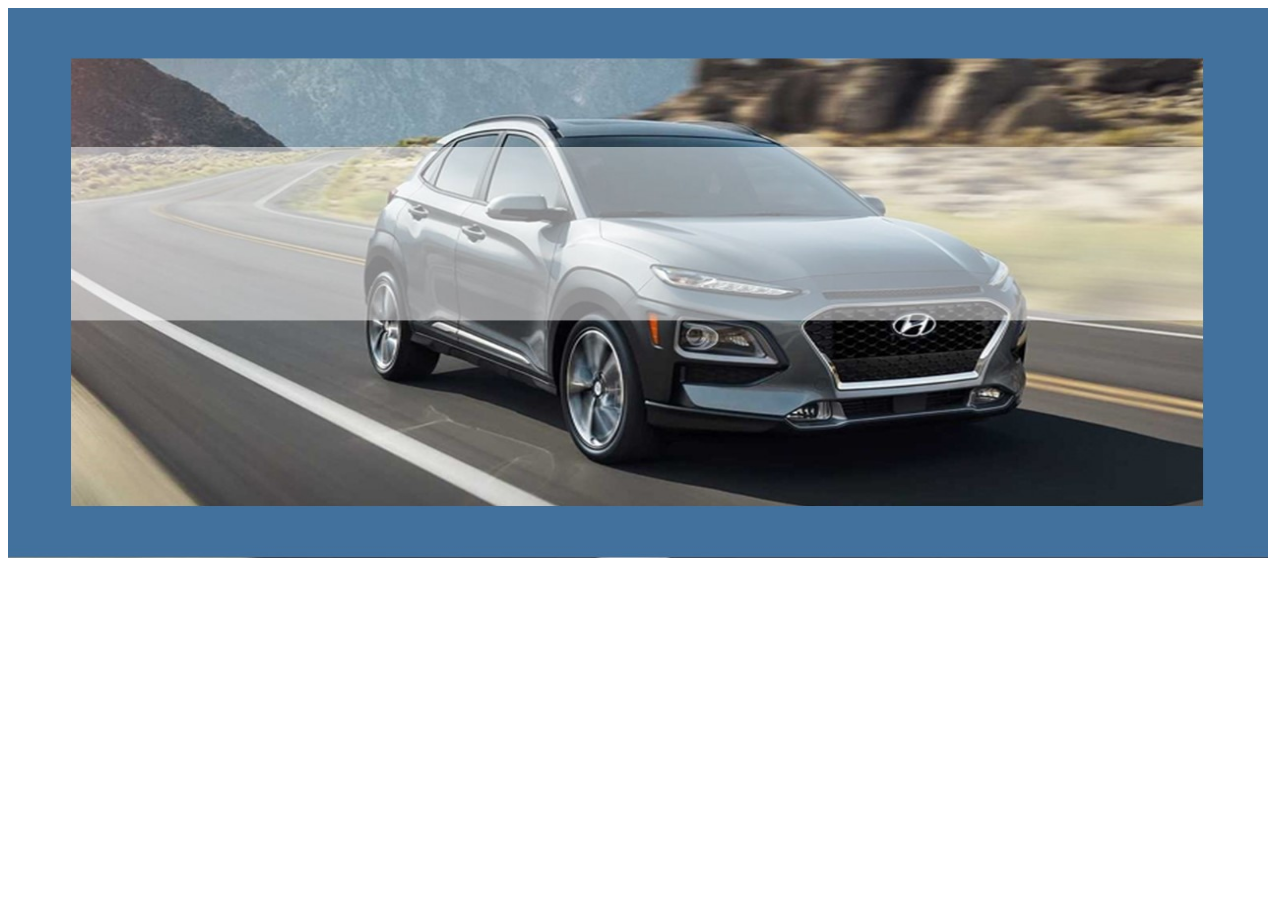
<file: others/backgroundChange.html>
<!DOCTYPE html>
<html>
<head>
<meta charset="EUC-KR">
	<title>Insert title here</title>
	<style type="text/css">
/*--------------------main----------------  */
.panel.banner.right {
			-moz-flex-direction: column-reverse;
			-webkit-flex-direction: column-reverse;
			-ms-flex-direction: column-reverse;
			flex-direction: column-reverse;
		}
/*--------------------main----------------  */
		#cf {
			position: relative;
			height: 100%;
			width: 100%;
			margin: none;
		}
		#cf img {
			position: absolute;
			height: 550px;
			width: 1260px;
			left: 0;
			-webkit-transition: opacity 1s ease-in-out;
			-moz-transition: opacity 1s ease-in-out;
			-o-transition: opacity 1s ease-in-out;
			transition: opacity 1s ease-in-out;
		}
		#cf img.top:hover {
			opacity: 0;
		}
</style>
</head>
<body>
	<section class="panel banner right">
		<div class="content color111 span-6">
					<div id="cf">
						<img class="bottom"
							src="../images/leggo/background_image_car5.jpg" /> 
						<img class="top" 
							src="../images/leggo/background_image_car6.jpg" />
					</div>
				</div>
	</section>
</body>
</html>
</file>
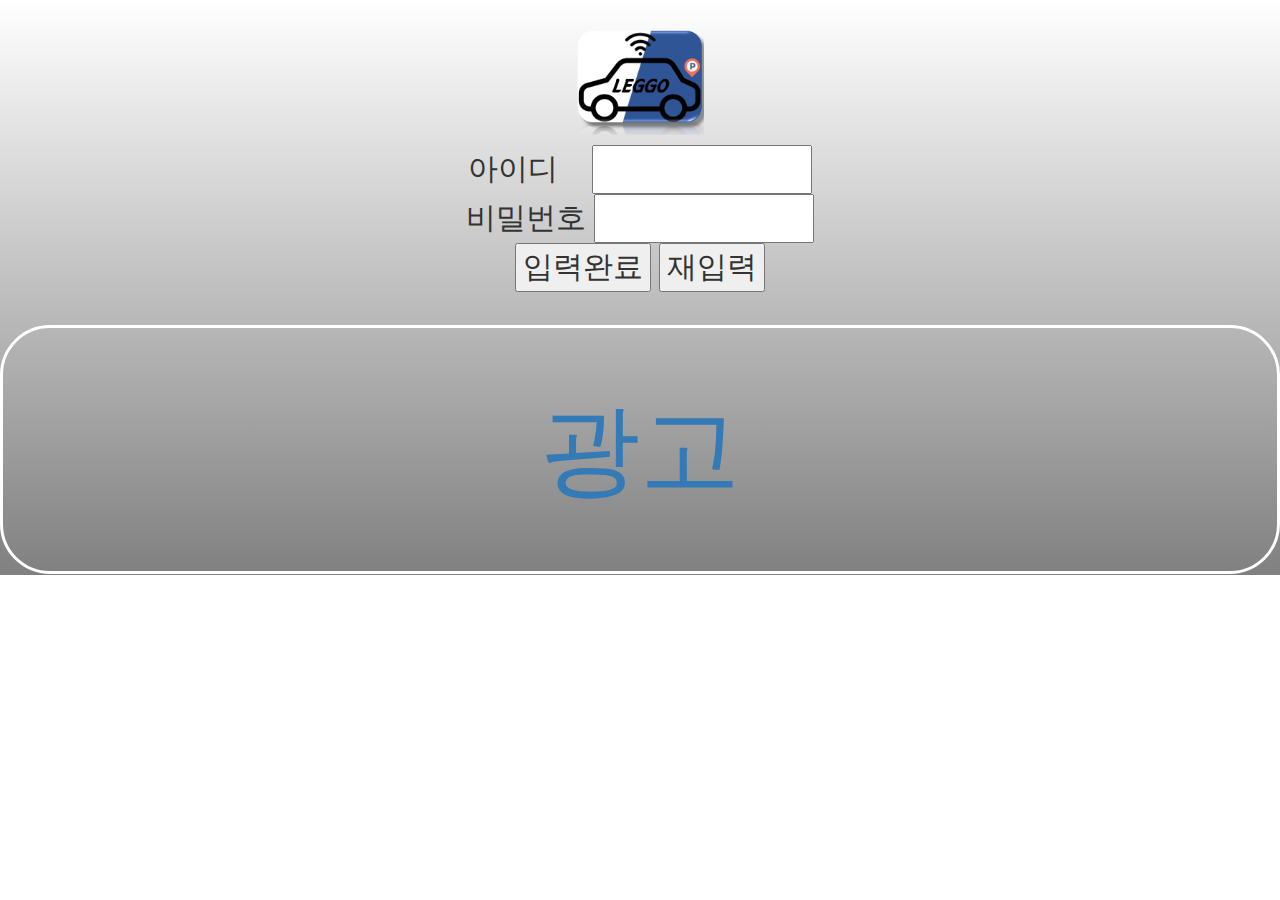
<file: others/LogInPage.html>
<!DOCTYPE html>
<html lang="en">
<head>
<!-- Theme Made By www.w3schools.com - No Copyright -->
<title>Leggo Home Page</title>
<meta charset="EUC-KR" />
<meta name="viewport" content="width=device-width, initial-scale=1">
<link rel="stylesheet"
	href="https://maxcdn.bootstrapcdn.com/bootstrap/3.4.1/css/bootstrap.min.css">
<script
	src="https://ajax.googleapis.com/ajax/libs/jquery/3.4.1/jquery.min.js"></script>
<style type="text/css">
#outer {
	background-image: linear-gradient(white, grey);
	height: 575px;
	/* background: #ddd; */
}

/* #logo {
	text-align: center;
	background-color: red;
} */

 #header {
 	padding-top: 30px;
/* 	background-color: yellow;  */
	text-align: center;
	width: 100%;
} 

/* �Է� ���Է� */
#content {
/* 	background-color: blue;  */ 
	width: 100%;
	height: 190px;
	text-align: center;
	padding-top: 10px;
	padding-bottom: 10px;
	font-size: 30px;
	font: bold;
}

#MenuBtn {
	background-color: #2f5597;
	color: white;
	width: 200px;
	height: 200px;
	border-radius: 50px;
}

.MenuImg {
	width: 100px;
	height: 100px;
}

#footer {
	/* background-color: aqua;  */
	width: 100%;
	text-align: center;
	padding: 50px;
	border: 3px solid white;
	font-size: 100px;
	font: bold;
	border-radius: 50px;
}
</style>

</head>
<body>
	<div id="outer">
		<!-- --------------�ش��Դϴ�-------------- -->
		<div id="header">
			<div id="logo">
				<a href="http://localhost:8088/clientweb/LEGGO/others/P1.html"> 
				<img src="../images/leggo/MainLogo.png" width="10%"
					alt="Random Name">
				</a>
			</div>
		</div>
		<!-- --------------�������Դϴ�-------------- -->
		<div id="content">
			<form method="post" action="http://localhost:8088/clientweb/LEGGO/others/P2.html">
						���̵�&nbsp;&nbsp;&nbsp;
						<input type="text" name="userId" size="10" /><br/>
						��й�ȣ
						<input type="password" name="passwd" size="10" /><br/>
				<input type="submit" value="�Է¿Ϸ�" /> 
				<input type="reset" value="���Է�" />
			</form>
		</div>
		<!-- --------------�����Դϴ�-------------- -->
		<div id="footer">
			<a href="https://www.naver.com/"> ���� </a>
		</div>
		<!-- --------------�����Դϴ�-------------- -->
	</div>
</body>
</html>
</file>
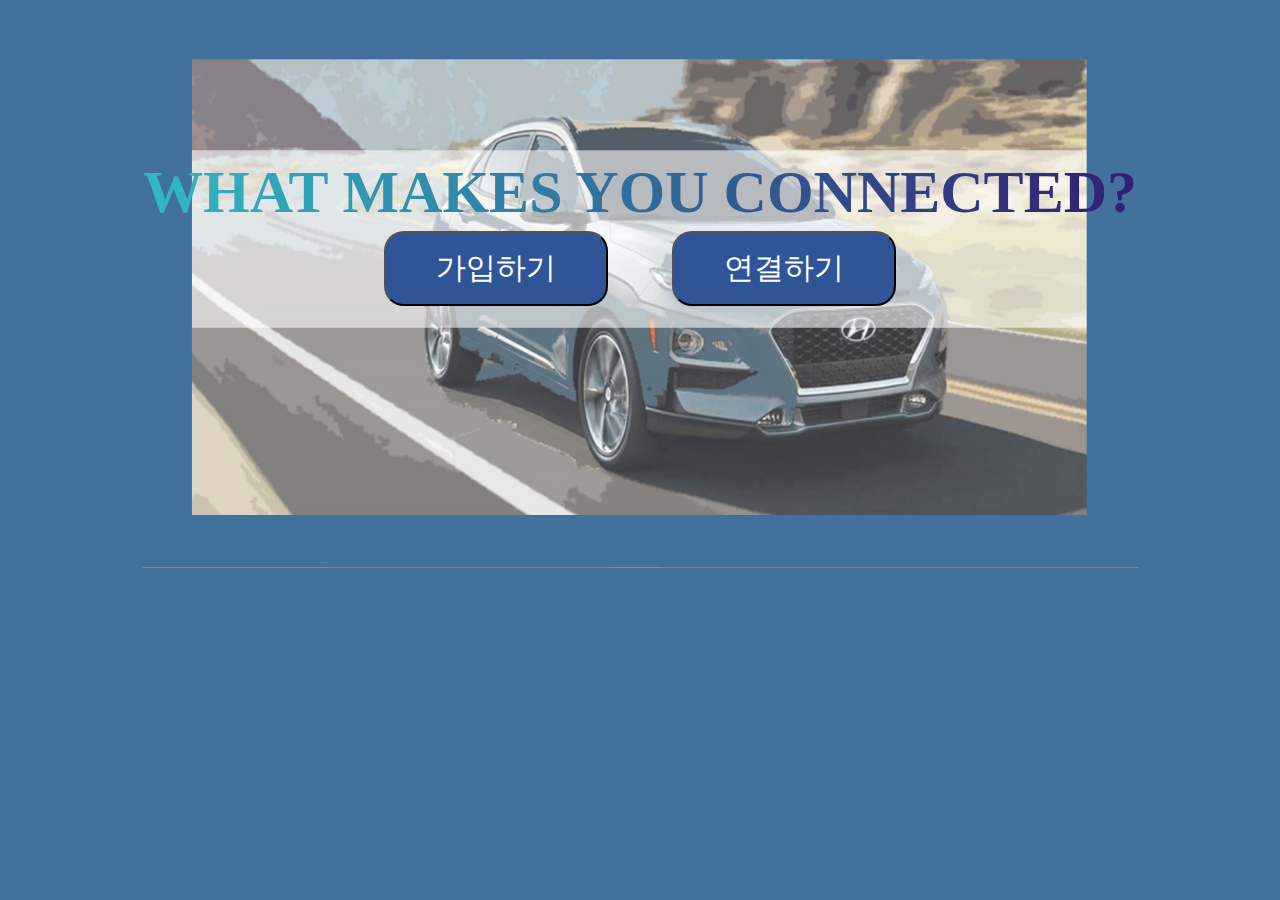
<file: others/P1.html>
<!DOCTYPE html>
<html>
<head>
	<meta charset="EUC-KR">
	<title>ù ��° ������</title>
	<style type="text/css">
	body{
		background-color: #42719D;
	/* 	background: #314755;  
		background: -webkit-linear-gradient(to top, #26a0da, #314755);  
		background: linear-gradient(to top, #26a0da, #314755);  */
	}
	#outer {
	width: 100%;
	margin-right: auto;
	margin-left: auto;
	text-align: center;
	}
	#bg{
		height: 560px;
		background-image: url("../images/leggo/background_image_car5.jpg");
		background-position: center;
		background-repeat: no-repeat;
		background-size: contain;
	}
	#text {
	padding-top: 150px;
	font-family: ����ǹ��� ������ü TTF; /* ����ǹ��� ����; */
	text-transform: uppercase;
	background: linear-gradient(to right, #30CFD0 0%, #330867 100%);
	-webkit-background-clip: text;
	-webkit-text-fill-color: transparent;
	text-align: center;
	font-size: 60px;
	font-weight: bold;
	}
	.button {
	background-color: #2f5597;
	font-family: ����ǹ��� �ѳ��� ���ѻ�;
	border-radius: 20px;
	color: white;
	padding: 10px;
	text-align: center;
	text-decoration: none;
	display: inline-block;
	font-size: 30px;
	margin: 4px 30px;
	cursor: pointer;
	padding: 15px 50px 15px 50px;
}
	</style>
</head>
<body>
	<div id="outer">
		<div id="bg">
			<div id="text">What makes you connected?</div>
			<button class="button">�����ϱ�</button>
			<a href="http://localhost:8088/clientweb/LEGGO/others/P2.html">
				<button class="button">�����ϱ�</button>
			</a>
		</div>
	</div>
</body>
</html>
</file>
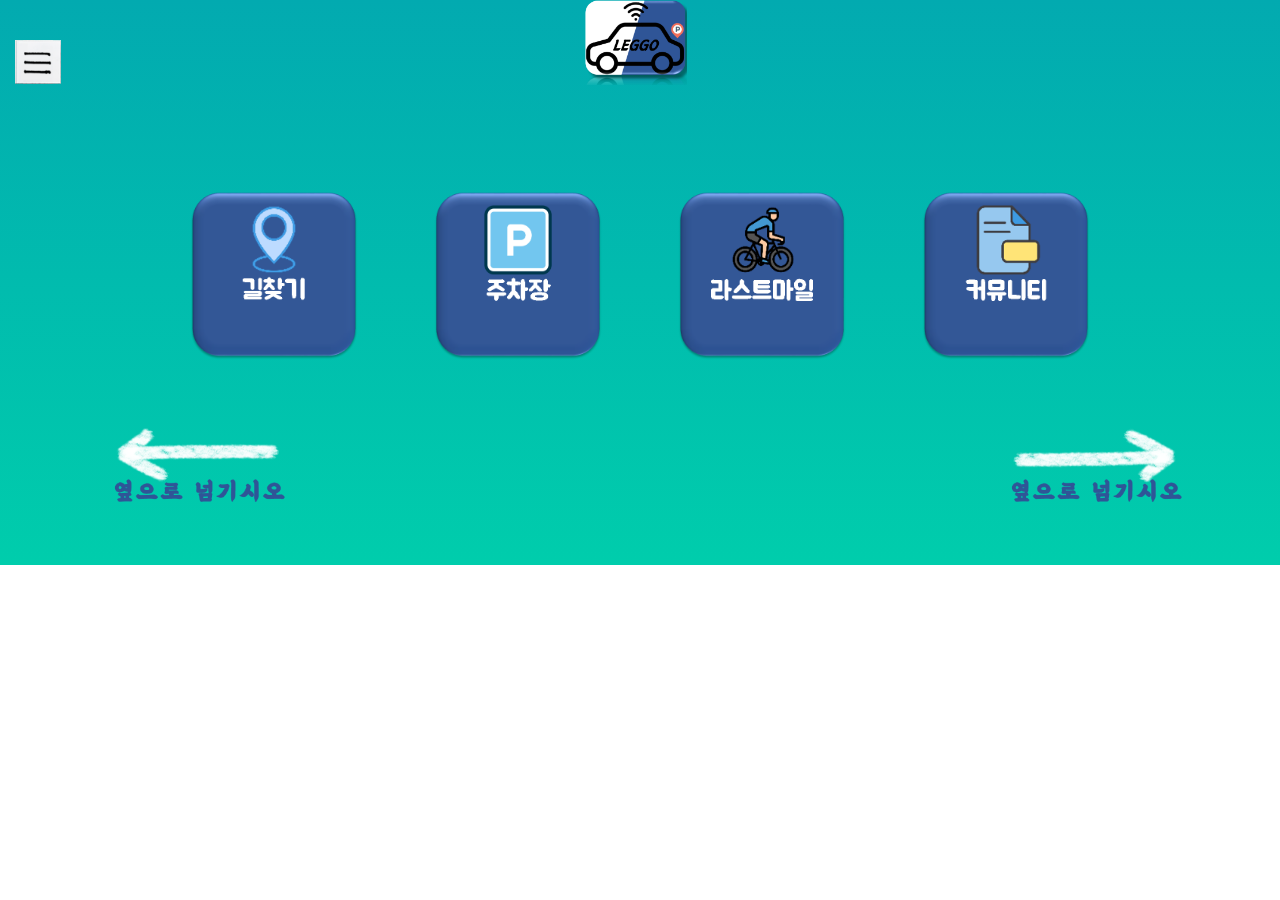
<file: others/P2.html>
<!DOCTYPE html>
<html lang="en">
<head>
<title>�� ��° ������</title>
<meta charset="EUC-KR">
<meta name="viewport" content="width=device-width, initial-scale=1">
<link rel="stylesheet"
	href="https://maxcdn.bootstrapcdn.com/bootstrap/4.4.1/css/bootstrap.min.css">
<script
	src="https://ajax.googleapis.com/ajax/libs/jquery/3.4.1/jquery.min.js"></script>
<script
	src="https://cdnjs.cloudflare.com/ajax/libs/popper.js/1.16.0/umd/popper.min.js"></script>
<script
	src="https://maxcdn.bootstrapcdn.com/bootstrap/4.4.1/js/bootstrap.min.js"></script>
<style type="text/css">
/*-------------------------------����--------------------------------*/
body {
	font-family: ����ǹ��� �ѳ��� ���ѻ�;
	/* background: #02AAB0;   */
	background: -webkit-linear-gradient(to top, #00CDAC, #02AAB0);
	background: linear-gradient(to top, #00CDAC, #02AAB0);
	background-repeat: no-repeat;
	background-size: cover;
	/* background-color: white; */
}
/*-------------------------------Header-------------------------------*/
.col-sm-1 {
	padding-top: 20px;
	/* background-color:lavender;  */
	text-align: left;
}

.col-sm-11 {
	/* background-color:lavenderblush; */
	float: left;
	padding-right: 130px;
}
/* �޴� ���� ��ư */
#openBtn {
	margin-top: 20px;
	width: 60%;
	margin: none;
	padding: none;
}
/* �޴� Ŭ�� �� ��� ���� */
.overlay {
	height: 100%;
	width: 0;
	position: fixed;
	z-index: 1;
	top: 0;
	left: 0;
	background-color: rgb(0, 0, 0);
	background-color: rgba(0, 0, 0, 0.9);
	overflow-x: hidden;
	transition: 0.1s;
}
/* �޴� Ŭ�� �� ������ */
.overlay-content {
	position: relative;
	top: 10%;
	width: 100%;
	text-align: left;
	margin-top: 30px;
	margin-left: 30px;
}
/* �������� ��ü */
.overlay a {
	padding: 8px;
	text-decoration: none;
	font-size: 40px;
	color: white;
	display: block;
	transition: 0.1s;
}
/* ���� �� ���� */
.overlay a:hover, .overlay a:focus {
	color: #2f5597;
}
/* �ݱ� ��ư */
.overlay .closebtn {
	margin-top: 20px;
	position: absolute;
	left: 15px;
	top: 3%;
	font-size: 60px;
	background-image: url("../images/leggo/menu-btn-close.png");
	background-repeat: no-repeat;
	background-size: contain;
}

@media screen and (max-height: 450px) {
	.overlay a {
		font-size: 20px;
	}
	.overlay .closebtn {
		font-size: 40px;
		top: 15px;
		right: 35px;
	}
}

#secondLogo {
	text-align: center;
	/* background-color: red;  */
	margin-bottom: 50px;
}
/* -----------------------------Content----------------------------- */
/* �޴� */
#content2 {
	height: 250px;
	/* background-color: yellow; */
	text-align: center;
	width: 100%;
	margin-top: -20px;
	padding: 3.5rem 3.5rem 2rem 3.5rem;
}

.menuImg {
	width: 170px;
	height: 170px;
}

.menuBtn {
	width: 200px;
	display: inline-block;
	margin: 20px;
}

.button {
	background-color: #2f5597;
	font-family: ����ǹ��� �ѳ��� ���ѻ�;
	border: none;
	color: white;
	padding: 10px;
	text-align: center;
	text-decoration: none;
	display: inline-block;
	font-size: 30px;
	margin: 4px 30px;
	cursor: pointer;
	padding: 5px 50px 15px 50px;
}
/* -----------------------------Footer----------------------------- */
#left {
	text-align: left;
	/* background-color: red; */
}

#leftNext {
	height: 200px;
}

#right {
	text-align: right;
	/* background-color: blue; */
}

#rightNext {
	height: 200px;
}
</style>
</head>
<body>

	<div class="container-fluid">
		<div class="row">
			<div class="col-sm-1">
				<div id="myNav" class="overlay">
					<a href="javascript:void(0)" class="closebtn" onclick="closeNav()">&times;</a>
					<div class="overlay-content">
						<a
							href="http://localhost:8088/clientweb/LEGGO/others/P1.html#second">Ȩ</a>
						<a
							href="http://localhost:8088/clientweb/LEGGO/others/CompanyProfile.html">ȸ��Ұ�</a>
						<a href="https://media.daum.net/">����</a> <a href="#">ȸ������</a> <a
							href="http://localhost:8088/clientweb/LEGGO/others/inbox.html">������</a>
					</div>
				</div>
				<span style="font-size: 30px; cursor: pointer" onclick="openNav()">
					<img id="openBtn" src="../images/leggo/header-logo.png">
				</span>
				<script>
					function openNav() {
						document.getElementById("myNav").style.width = "100%";
					}
					function closeNav() {
						document.getElementById("myNav").style.width = "0%";
					}
				</script>

			</div>
			<div class="col-sm-11">
				<div id="secondLogo">
					<a href="https://www.naver.com"> <img
						src="../images/leggo/MainLogo.png" width=10% height=10%>
					</a>
				</div>
			</div>
		</div>
		<div id="content2">
			<div class="menuBtn">
				<a
					href="http://70.12.226.204:8088/clientweb/kakao_map/library/placesearchbykeyword.jsp">
					<img src="../images/leggo/Picture5.png" alt="location"
					class="menuImg">
				</a>
			</div>
			<div class="menuBtn">
				<a
					href="http://70.12.226.204:8088/clientweb/kakao_map/library/place_search_percategory.jsp">
					<img src="../images/leggo/Picture2.png" alt="parking"
					class="menuImg">
				</a>
			</div>
			<div class="menuBtn">
				<a href="https://www.naver.com"> <img
					src="../images/leggo/Picture3.png" alt="lastMile" class="menuImg">
				</a>
			</div>
			<div class="menuBtn">
				<a href="http://70.12.229.217:8088/WebTest/LEGGO/freewatch.jsp">
					<img src="../images/leggo/Picture4.png" alt="community"
					class="menuImg">
				</a>
			</div>
		</div>
		<div class="container">
			<div class="row">
				<div class="col-md-6" id="left">
					<a href="https://www.naver.com"> <img
						src="../images/leggo/left.png" alt="leftNext" id="leftNext">
					</a>

				</div>
				<div class="col-md-6" id="right">
					<a href="https://www.naver.com"> <img
						src="../images/leggo/right.png" alt="rightNext" id="rightNext">
					</a>
				</div>
			</div>
		</div>
	</div>
</body>
</html>
</file>
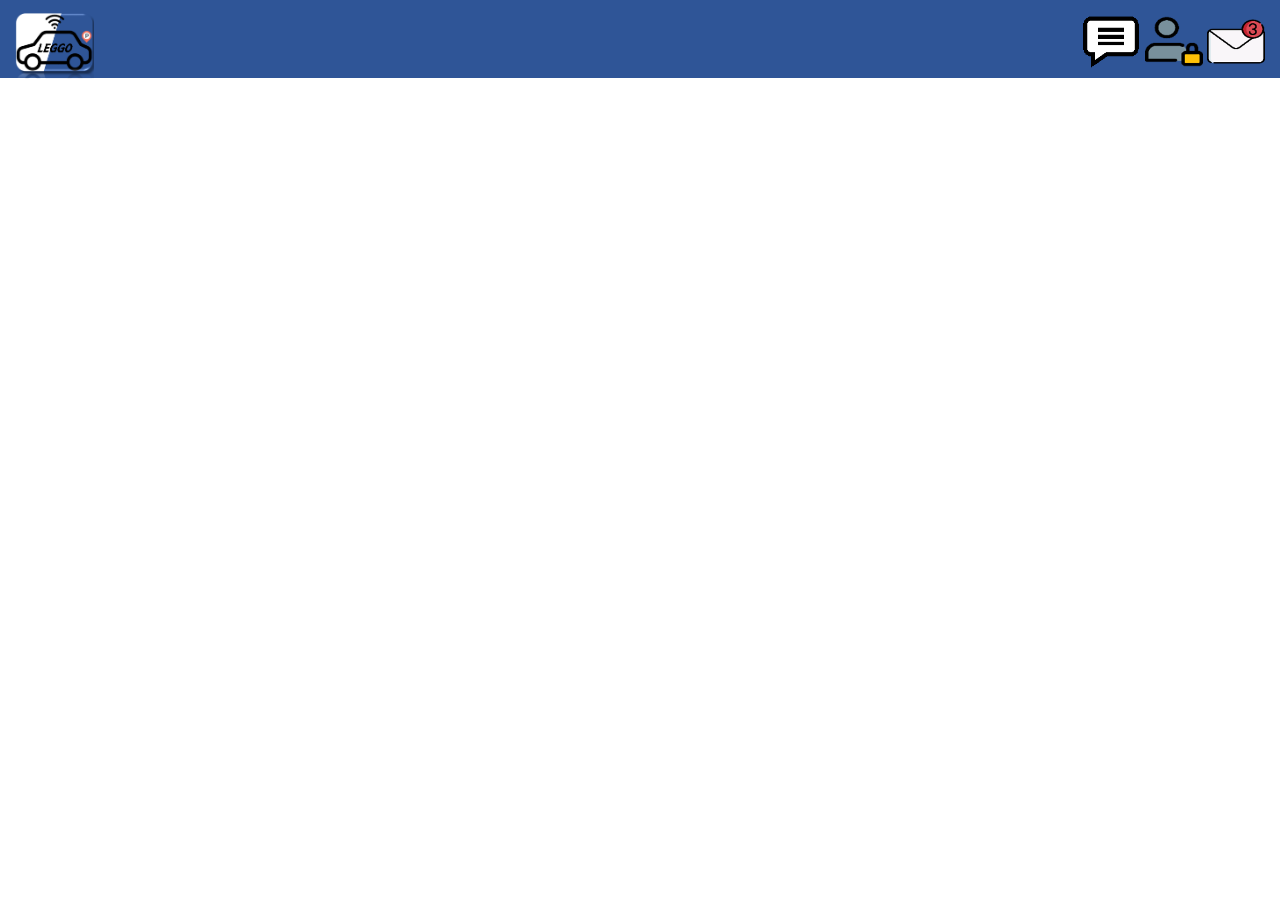
<file: others/TOP2.html>
<!DOCTYPE html>
<html lang="en">
<head>
  <title>Bootstrap Example</title>
  <meta charset="utf-8">
  <meta name="viewport" content="width=device-width, initial-scale=1">
  <link rel="stylesheet" href="https://maxcdn.bootstrapcdn.com/bootstrap/4.4.1/css/bootstrap.min.css">
  <script src="https://ajax.googleapis.com/ajax/libs/jquery/3.4.1/jquery.min.js"></script>
  <script src="https://cdnjs.cloudflare.com/ajax/libs/popper.js/1.16.0/umd/popper.min.js"></script>
  <script src="https://maxcdn.bootstrapcdn.com/bootstrap/4.4.1/js/bootstrap.min.js"></script>
  <style type="text/css">
  	.row{
  		background-color: #2f5597;
 		border: none;
 		padding-top: 1%;
  	}
  	#leftMenu{
  		/* background-color: red; */
  	}
  	img{
  		width: 20%;
  	}
  	#blankMenu{
  		/* background-color: blue; */
  	}
  	.rightMenu{
  		/* background-color: red; */ 
  		text-align: right;
  	}
  </style>

</head>
<body>

<div class="container-fluid">
  <div class="row">
    <!--맨 왼쪽 메뉴입니다 -->
    <div class="col-1" id="leftMenu">
    	<a href=""><img src="../images/leggo/MainLogo.png" alt="Random Name" style="height: 103%; width: 103%;"></a></div>
  	<!--가운데 빈 공간입니다 -->
    <div class="col-8" id="blankMenu"></div>
    <!--맨 오른쪽 메뉴 3개입니다 -->
    <div class="col-3 rightMenu">
    	<a href=""><img src="../images/leggo/news1.png" id="rImg1"></a>
    	<a href=""><img src="../images/leggo/personInfo.png" id="rImg2"></a>
    	<a href=""><img src="../images/leggo/chat.png" id="rImg3"></a>
    </div>
  </div>
</div>

</body>
</html>
</file>
